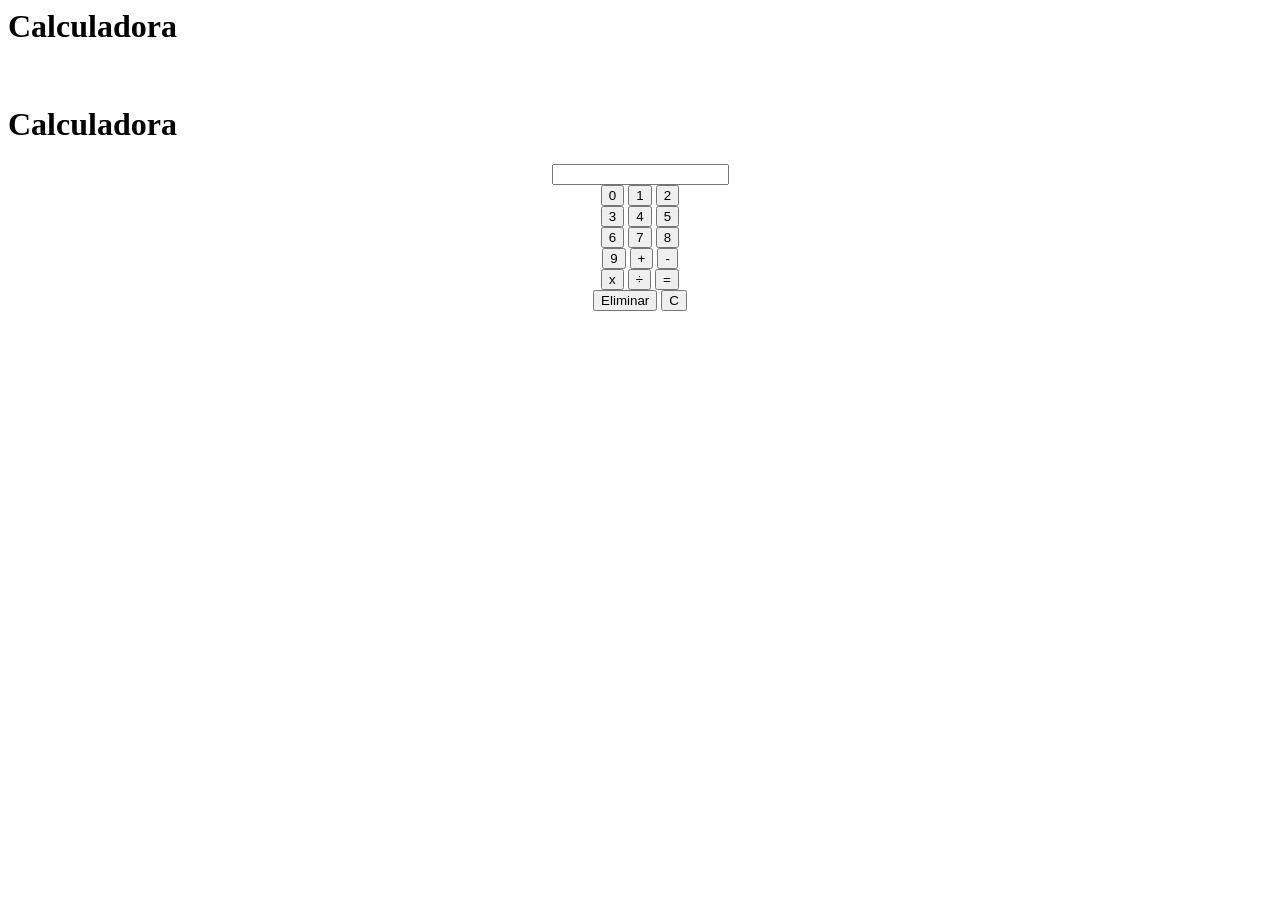
<file: indexcalcu.html>
<html lang="en">

<head>
    <meta charset="UTF-8">
    <meta name="viewport" content="width=device-width, initial-scale=1.0">
    <title>Document</title>

</head>

<body>
    <h1>Calculadora</h1>
    <br>
    <main>
        <div>
            <h1>Calculadora</h1>
            <div style="display: flex; flex-direction: column; align-items: center; margin-top: 20px;">
                <input type="text" id="pantalla" readonly>
                <div class="numero0">

                </div>
                <div class="numero1">
                    <button type="button" onclick="Agregar(0)" class="btn btn-dark" width="25px">0</button>
                    <button type="button" onclick="Agregar(1)" class="btn btn-dark">1</button>
                    <button type="button" onclick="Agregar(2)" class="btn btn-dark">2</button>
                </div>
                <div class="numero3">
                    <button type="button" onclick="Agregar(3)" class="btn btn-dark">3</button>
                    <button type="button" onclick="Agregar(4)" class="btn btn-dark">4</button>
                    <button type="button" onclick="Agregar(5)" class="btn btn-dark">5</button>
                </div>
                <div class="numero6">
                    <button type="button" onclick="Agregar(6)" class="btn btn-dark">6</button>
                    <button type="button" onclick="Agregar(7)" class="btn btn-dark">7</button>
                    <button type="button" onclick="Agregar(8)" class="btn btn-dark">8</button>
                </div>
                <div class="numeros">
                    <button type="button" onclick="Agregar(9)" class="btn btn-dark">9</button>
                    <button type="button" onclick="Agregar('+')" class="btn btn-dark">+</button>
                    <button type="button" onclick="Agregar('-')" class="btn btn-dark">-</button>
                </div>
                <div class="operaciones">
                    <button type="button" onclick="Agregar('*')" class="btn btn-dark">x</button>
                    <button type="button" onclick="Agregar('/')" class="btn btn-dark">÷</button>
                    <button type="button" onclick="Calcular()" class="btn btn-dark">=</button>
                </div>
                <div class="eliminar">
                    <button type="button" onclick="Eliminar()" class="btn btn-dark">Eliminar</button>
                    <button type="button" onclick="LimpiarTodo()" class="btn btn-dark">C</button>
                </div>
            </div>
        </div>
    </main>

    <script src="codig.js"></script>
</body>

</html>
</file>
